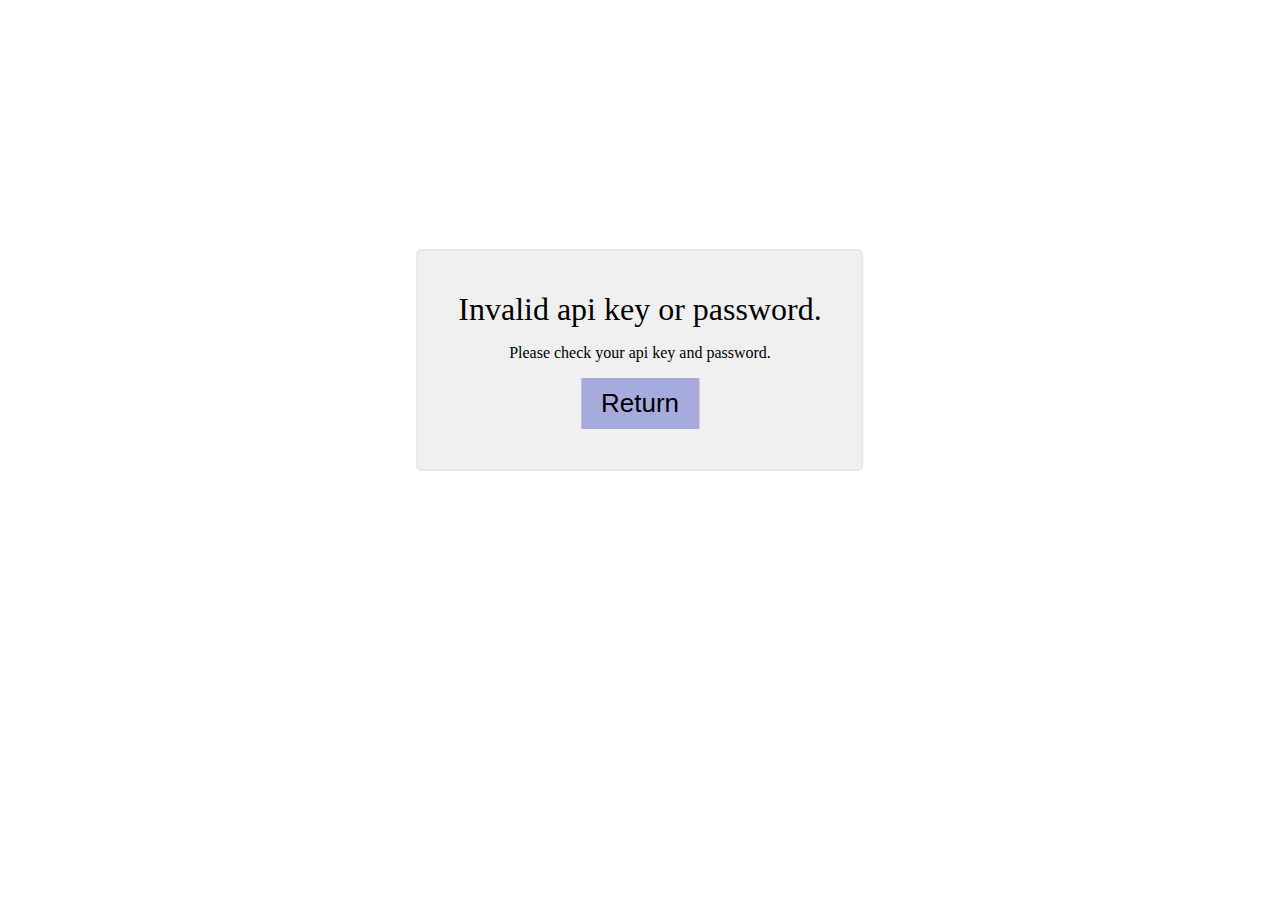
<file: html/invalid.html>
<!DOCTYPE html>
<html>

<head>
    <meta charset="UTF-8">
    <meta http-equiv="X-UA-Compatible" content="IE=edge">
    <meta name="viewport" content="width=device-width, initial-scale=1.0">
    <title>XFeedback Api</title>
</head>

<body>
    <style>
        .invaild {
            font-weight: 100;
            position: absolute;
            top: 40%;
            left: 50%;
            transform: translate(-50%, -50%);
            display: flex;
            justify-content: center;
            align-items: center;
            flex-direction: column;
            padding: 40px;
            background-color: rgb(240, 240, 240);
            border: 2px solid rgb(232, 232, 232);
            border-radius: 5px;
        }
        
        h1 {
            font-size: 2em;
            font-weight: 100;
            margin: 0;
            padding: 0;
        }
        
        .return {
            font-weight: 100;
            font-size: 26px;
            margin: 0;
            padding: 10px 20px;
            color: rgb(0, 0, 0);
            text-decoration: none;
            cursor: pointer;
            outline: none;
            border: none;
            background: linear-gradient(to right, rgb(167, 170, 220) 0%, rgb(167, 170, 220) 49.8%, #f1592a 50%, #f1592a 100%);
            background-size: 200% 100%;
            background-position: left bottom;
            transition: all .5s cubic-bezier(0.3, 0.88, 0.76, 0.97);
        }
        
        .return:hover {
            background-position: right bottom;
        }
    </style>
    <div class="invaild">
        <h1>Invalid api key or password.</h1>
        <p>Please check your api key and password.</p>
        <button class="return" onclick="window.history.go(-1)">Return</button>
    </div>
</body>

</html>
</file>
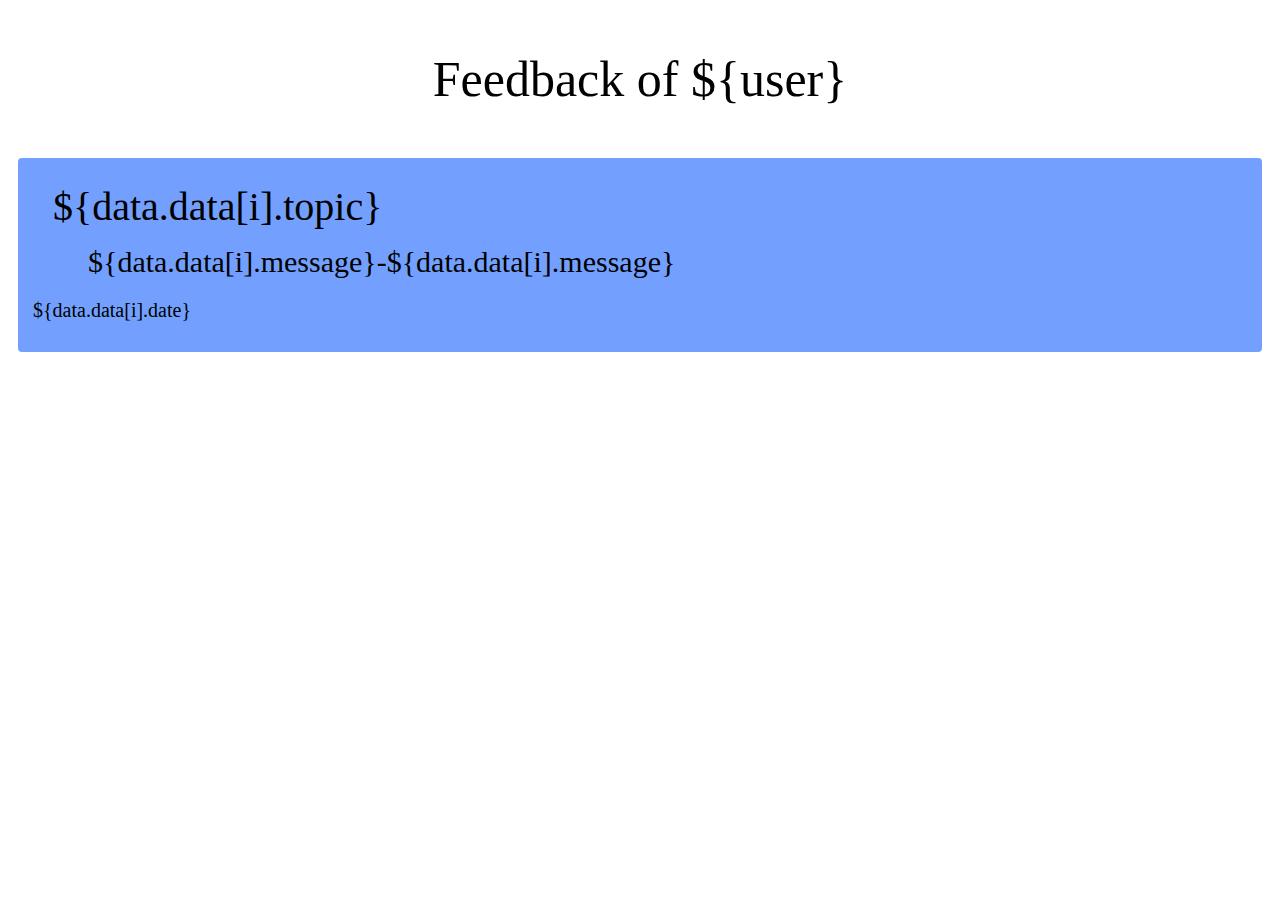
<file: html/view.html>
<!DOCTYPE html>
<html>

<head>
    <meta charset="UTF-8">
    <meta http-equiv="X-UA-Compatible" content="IE=edge">
    <meta name="viewport" content="width=device-width, initial-scale=1.0">
    <title>Document</title>
</head>

<body>
    <style>
        .fb {
            background-color: #73a0ff;
            color: rgb(0, 0, 0);
            font-weight: 100;
            padding: 10px 20px;
            border-radius: 4px;
            font-size: 20px;
            margin: 10px;
        }
        
        .fb * {
            position: relative;
        }
        
        .fb .topic {
            font-size: 40px;
            margin: 15px;
            padding: 0;
        }
        
        .fb .main {
            font-size: 30px;
            margin: 0 50px;
            padding: 0;
        }
        
        .fb .date {
            right: 5px;
        }
        
        .title {
            font-weight: 100;
            font-size: 50px;
            margin: 50px;
            padding: 0;
        }
    </style>
    <center>
        <p class="title">Feedback of ${user}</p>
    </center>
    <div class="fb">
        <p class="topic">${data.data[i].topic}</p>
        <p class="main">${data.data[i].message}-${data.data[i].message}</p>
        <p class="date">${data.data[i].date}</p>
    </div>
</body>

</html>
</file>
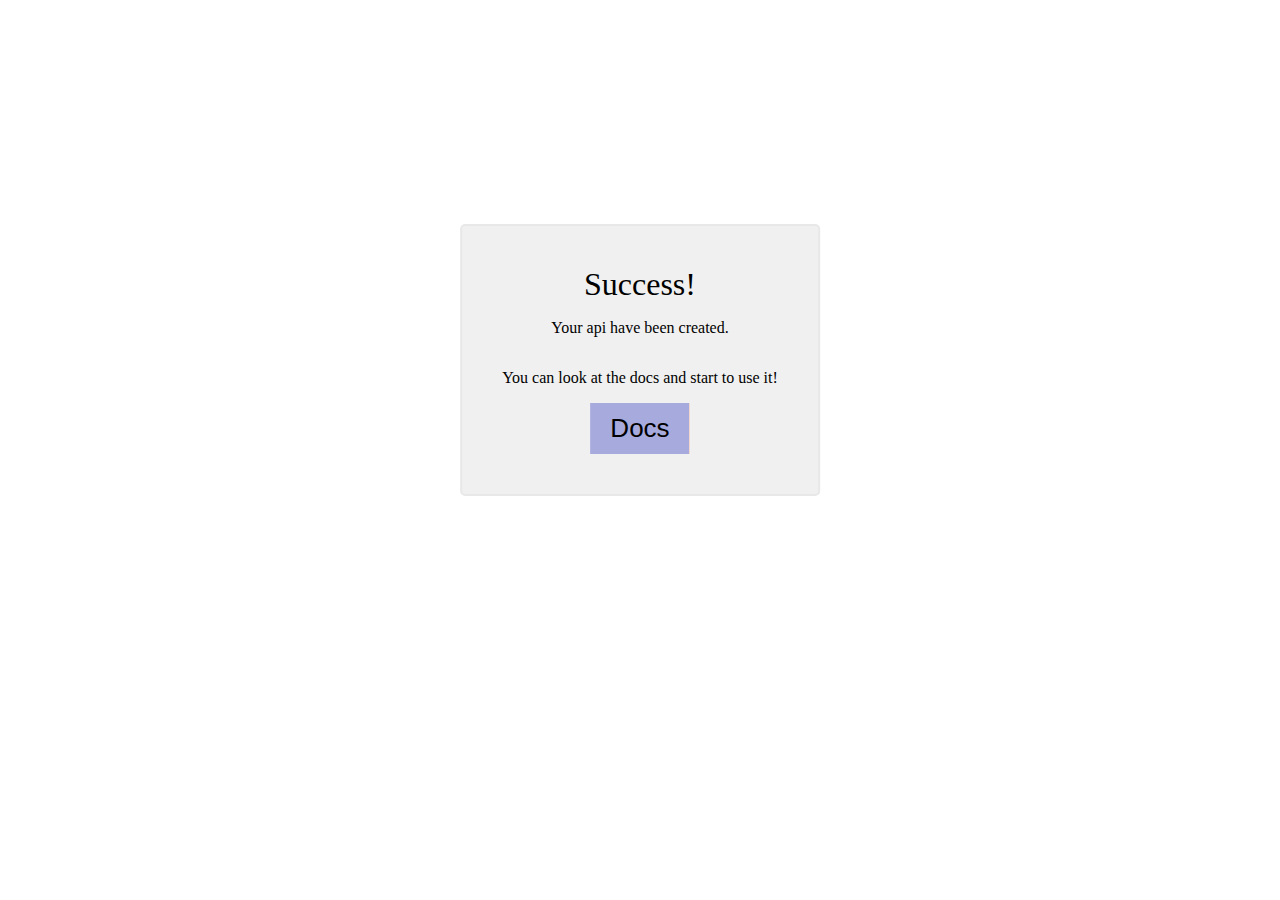
<file: public/apiCreateS.html>
<!DOCTYPE html>
<html>

<head>
    <meta charset="UTF-8">
    <meta http-equiv="X-UA-Compatible" content="IE=edge">
    <meta name="viewport" content="width=device-width, initial-scale=1.0">
    <title>XFeedback Api</title>
</head>

<body>
    <style>
        .invaild {
            font-weight: 100;
            position: absolute;
            top: 40%;
            left: 50%;
            transform: translate(-50%, -50%);
            display: flex;
            justify-content: center;
            align-items: center;
            flex-direction: column;
            padding: 40px;
            background-color: rgb(240, 240, 240);
            border: 2px solid rgb(232, 232, 232);
            border-radius: 5px;
        }
        
        h1 {
            font-size: 2em;
            font-weight: 100;
            margin: 0;
            padding: 0;
        }
        
        .return {
            font-weight: 100;
            font-size: 26px;
            margin: 0;
            padding: 10px 20px;
            color: rgb(0, 0, 0);
            text-decoration: none;
            cursor: pointer;
            outline: none;
            border: none;
            background: linear-gradient(to right, rgb(167, 170, 220) 0%, rgb(167, 170, 220) 49.8%, #f1592a 50%, #f1592a 100%);
            background-size: 200% 100%;
            background-position: left bottom;
            transition: all .5s cubic-bezier(0.3, 0.88, 0.76, 0.97);
        }
        
        .return:hover {
            background-position: right bottom;
        }
    </style>
    <div class="invaild">
        <h1>Success!</h1>
        <p>Your api have been created.</p>
        <p>You can look at the docs and start to use it!</p>
        <button class="return" onclick="location.href='./docs'">Docs</button>
    </div>
</body>

</html>
</file>
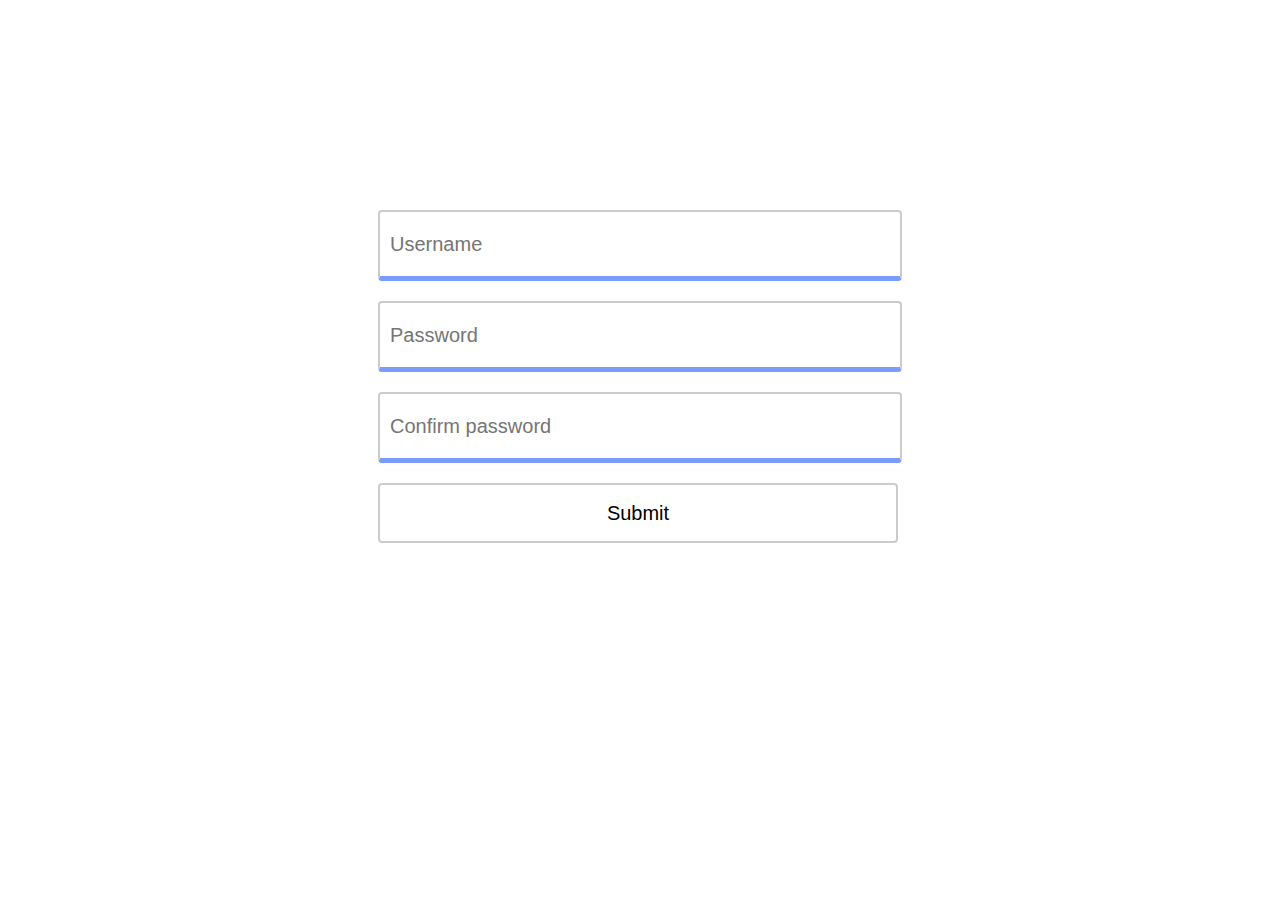
<file: public/create.html>
<!DOCTYPE html>
<html>

<head>
    <meta charset="UTF-8">
    <meta http-equiv="X-UA-Compatible" content="IE=edge">
    <meta name="viewport" content="width=device-width, initial-scale=1.0">
    <title>Create an api key</title>
    <style>
        input {
            width: 500px;
            height: 60px;
            font-size: 20px;
            margin: 10px;
            padding: 2px 10px;
            border: 2px solid #ccc;
            border-bottom: 5px solid rgb(123, 156, 255);
            border-radius: 4px;
            outline: none;
            background-color: transparent;
            font-weight: 100;
        }
        
        .formTip {
            position: relative;
            left: -500px;
            z-index: 2;
            color: rgb(0, 0, 0);
            top: 0px;
            transition: .3s;
            background-color: white;
            padding: 0 5px;
            border-radius: 4px;
            font-size: 20px;
            font-weight: 100;
        }
        
        .form {
            padding: 50px;
            border-radius: 4px;
            position: absolute;
            left: 50%;
            top: 50%;
            transform: translate(-50%, -50%);
            height: 500px;
        }
        
        button {
            width: 520px;
            height: 60px;
            font-size: 20px;
            margin: 10px;
            padding: 2px 10px;
            border: 2px solid #ccc;
            border-radius: 4px;
            outline: none;
            background-color: transparent;
            font-weight: 100;
            transition: .5s;
        }
        
        button:hover {
            background-color: rgb(255, 225, 172);
        }
        
        @keyframes out {
            0% {
                height: 500px;
                opacity: 1;
            }
            100% {
                height: 0px;
                opacity: 0;
            }
        }
        
        @keyframes in {
            0% {
                height: 0px;
                opacity: 0;
            }
            100% {
                height: 500px;
                opacity: 1;
            }
        }
        
        p {
            font-weight: 100;
            font-size: 26px;
        }
    </style>
</head>

<body>
    <div class="form" id="f">
        <!-- username, password and confirm pw &&  -->
        <div class="form-group">
            <input type="text" class="form-control" id="username" placeholder="Username">
        </div>
        <div class="form-group">
            <input type="text" class="form-control" id="password" placeholder="Password">
        </div>
        <div class="form-group">
            <input type="text" class="form-control" id="confirm" placeholder="Confirm password">
        </div>
        <button class="submit" onclick="confirmData()">Submit</button>
    </div>
    <div class="form" id="c" style="display: none;">
        <p>Please confirm and remember the information below</p>
        <p id="Username"></p>
        <p id="Password"></p>
        <p id="Apikey">Api key: ${key}</p>
        <button id="s">Confirm and create</button>
    </div>
    <script>
        var username = document.getElementById('username');
        var password = document.getElementById('password');
        var confirmX = document.getElementById('confirm');
        var submit = document.getElementsByClassName('submit')[0];

        var confirmData = () => {
            if (username.value != '') {
                /*if email.value is not email*/
                if (password.value != '' && password.value == confirmX.value) {
                    document.getElementById('f').style.animation = 'out 1s';
                    setTimeout(() => {
                        document.getElementById('f').style.display = 'none'
                        document.getElementById('c').style.animation = 'in 1s';
                        document.getElementById('c').style.display = 'block';
                    }, 1000);
                    document.getElementById('Username').innerHTML = 'Username: ' + username.value;
                    document.getElementById('Password').innerHTML = 'Password: ' + password.value;
                    document.getElementById('s').onclick = () => {
                        location.href = '/api/create?username=' + username.value + '&password=' + password.value + '&apikey=' + document.getElementById('Apikey').innerHTML.split(' ')[2];
                    }

                } else if (password.value == '') {
                    message('Please input password');
                } else if (password.value != confirmX.value) {
                    message('Comfirm password is not correct');
                }

            } else {
                message('Please input username');
            }
        };
    </script>
    <script src="https://alphabrate.github.io/messagejs/message.js"></script>
    <script>
        startXmessage( /*Config*/ );
    </script>
</body>

</html>
</file>
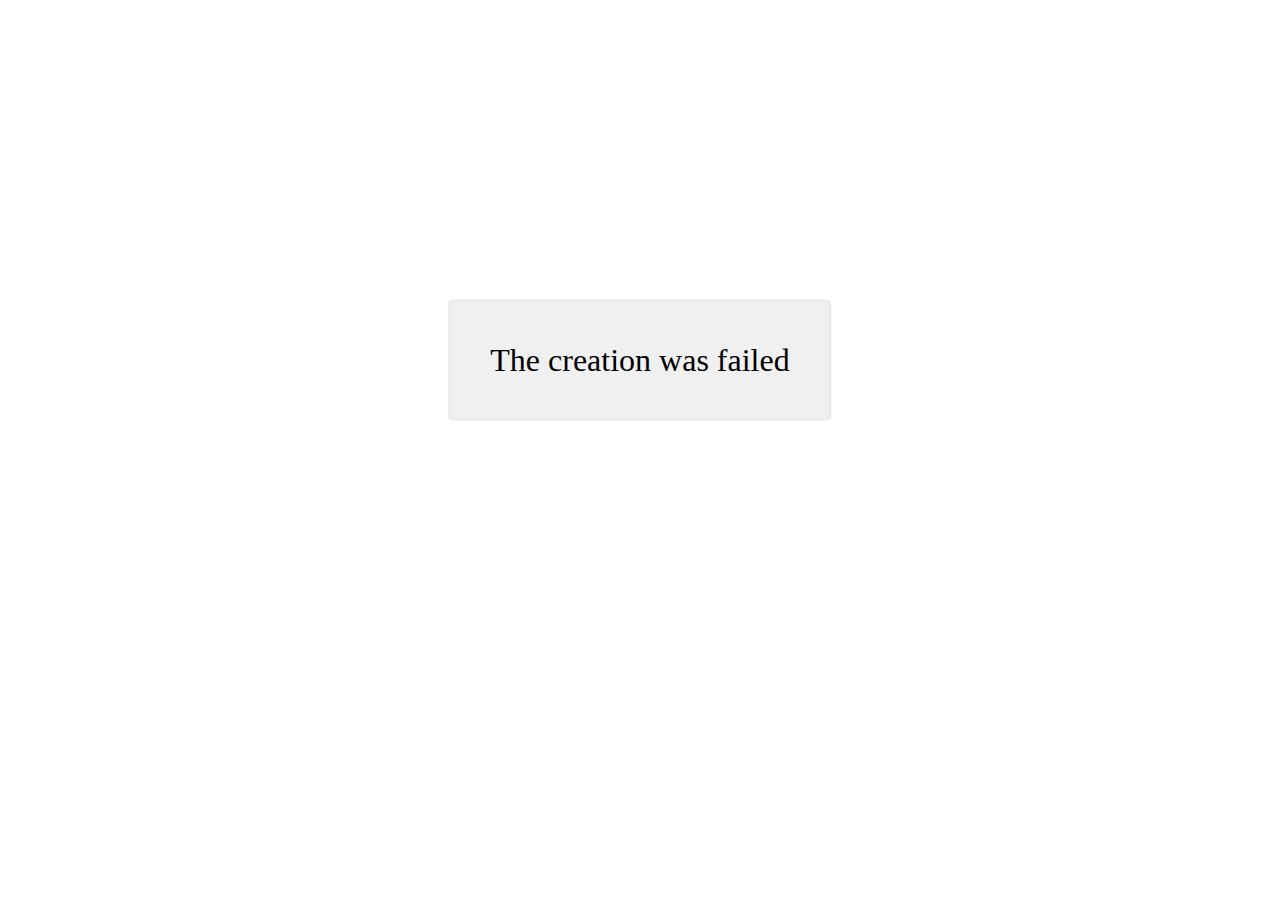
<file: public/siteError.html>
<!DOCTYPE html>
<html>

<head>
    <meta charset="UTF-8">
    <meta http-equiv="X-UA-Compatible" content="IE=edge">
    <meta name="viewport" content="width=device-width, initial-scale=1.0">
    <title>Error | XFeedback Api</title>
</head>

<body>
    <style>
        .invaild {
            font-weight: 100;
            position: absolute;
            top: 40%;
            left: 50%;
            transform: translate(-50%, -50%);
            display: flex;
            justify-content: center;
            align-items: center;
            flex-direction: column;
            padding: 40px;
            background-color: rgb(240, 240, 240);
            border: 2px solid rgb(232, 232, 232);
            border-radius: 5px;
        }
        
        h1 {
            font-size: 2em;
            font-weight: 100;
            margin: 0;
            padding: 0;
        }
        
        .return {
            font-weight: 100;
            font-size: 26px;
            margin: 0;
            padding: 10px 20px;
            color: rgb(0, 0, 0);
            text-decoration: none;
            cursor: pointer;
            outline: none;
            border: none;
            background: linear-gradient(to right, rgb(167, 170, 220) 0%, rgb(167, 170, 220) 49.8%, #f1592a 50%, #f1592a 100%);
            background-size: 200% 100%;
            background-position: left bottom;
            transition: all .5s cubic-bezier(0.3, 0.88, 0.76, 0.97);
        }
        
        .return:hover {
            background-position: right bottom;
        }
    </style>
    <div class="invaild">
        <h1>The creation was failed</h1>
    </div>
</body>

</html>
</file>
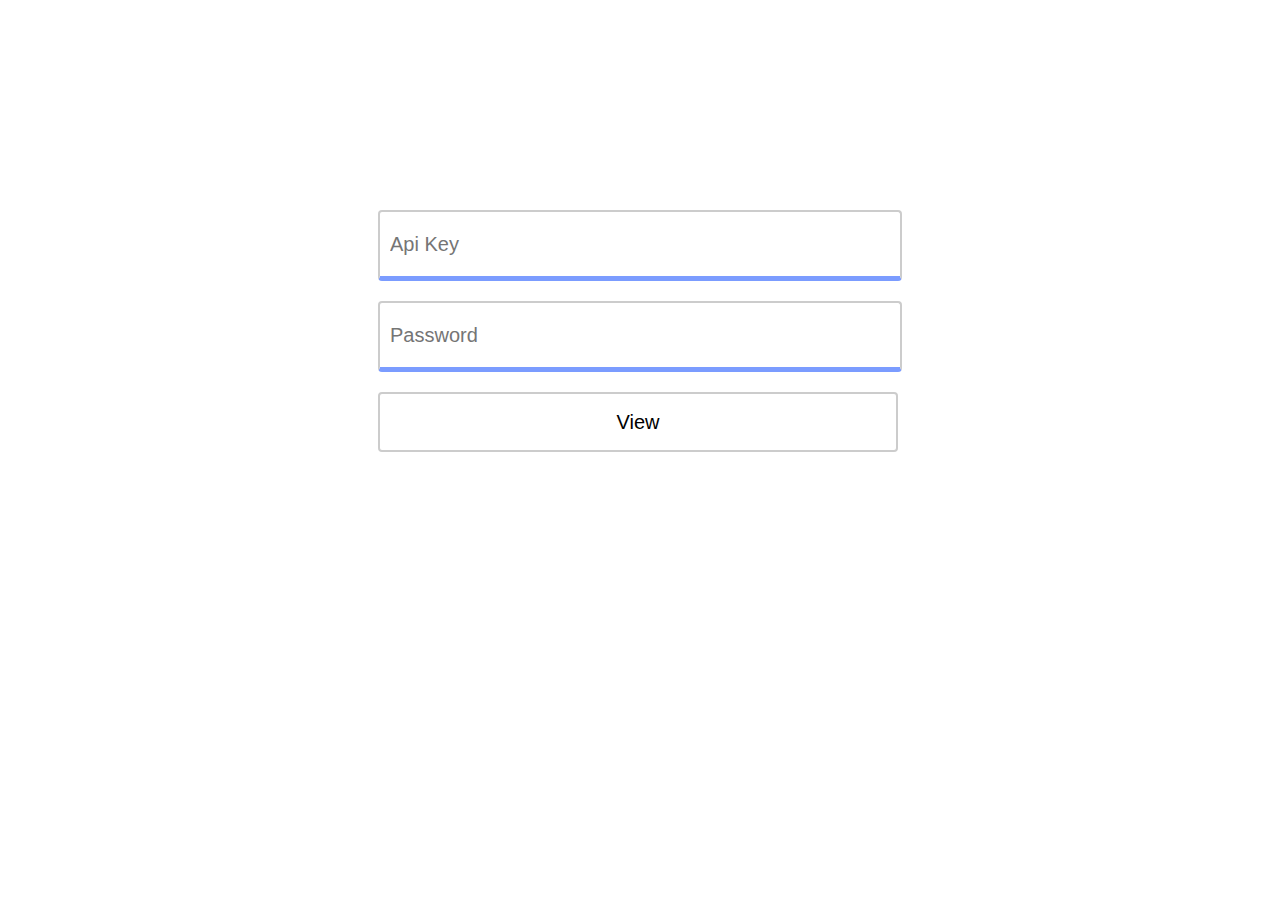
<file: public/viewErrorInput.html>
<!DOCTYPE html>
<html>

<head>
    <meta charset="UTF-8">
    <meta http-equiv="X-UA-Compatible" content="IE=edge">
    <meta name="viewport" content="width=device-width, initial-scale=1.0">
    <title>XFeedback Api</title>
    <style>
        input {
            width: 500px;
            height: 60px;
            font-size: 20px;
            margin: 10px;
            padding: 2px 10px;
            border: 2px solid #ccc;
            border-bottom: 5px solid rgb(123, 156, 255);
            border-radius: 4px;
            outline: none;
            background-color: transparent;
            font-weight: 100;
        }
        
        .formTip {
            position: relative;
            left: -500px;
            z-index: 2;
            color: rgb(0, 0, 0);
            top: 0px;
            transition: .3s;
            background-color: white;
            padding: 0 5px;
            border-radius: 4px;
            font-size: 20px;
            font-weight: 100;
        }
        
        .form {
            padding: 50px;
            border-radius: 4px;
            position: absolute;
            left: 50%;
            top: 50%;
            transform: translate(-50%, -50%);
            height: 500px;
        }
        
        button {
            width: 520px;
            height: 60px;
            font-size: 20px;
            margin: 10px;
            padding: 2px 10px;
            border: 2px solid #ccc;
            border-radius: 4px;
            outline: none;
            background-color: transparent;
            font-weight: 100;
            transition: .5s;
        }
        
        button:hover {
            background-color: rgb(255, 225, 172);
        }
        
        @keyframes out {
            0% {
                height: 500px;
                opacity: 1;
            }
            100% {
                height: 0px;
                opacity: 0;
            }
        }
        
        @keyframes in {
            0% {
                height: 0px;
                opacity: 0;
            }
            100% {
                height: 500px;
                opacity: 1;
            }
        }
        
        p {
            font-weight: 100;
            font-size: 26px;
        }
    </style>
</head>

<body>
    <div class="form" id="f">
        <div class="form-group">
            <input type="text" class="form-control" id="key" placeholder="Api Key">
        </div>
        <div class="form-group">
            <input type="text" class="form-control" id="password" placeholder="Password">
        </div>
        <button class="submit" onclick="confirmData()">View</button>
    </div>
    <script src="https://alphabrate.github.io/messagejs/message.js"></script>
    <script>
        startXmessage( /*Config*/ );
        var confirmData = () => {
            var key = document.getElementById('key').value;
            var password = document.getElementById('password').value;
            if (key == '') {
                showMessage('Please input your api key', 'error');
                return;
            }
            if (password == '') {
                showMessage('Please input your password', 'error');
                return;
            }
            location.href = `/view/?${key}&${password}`;
        }
    </script>
</body>

</html>
</file>
